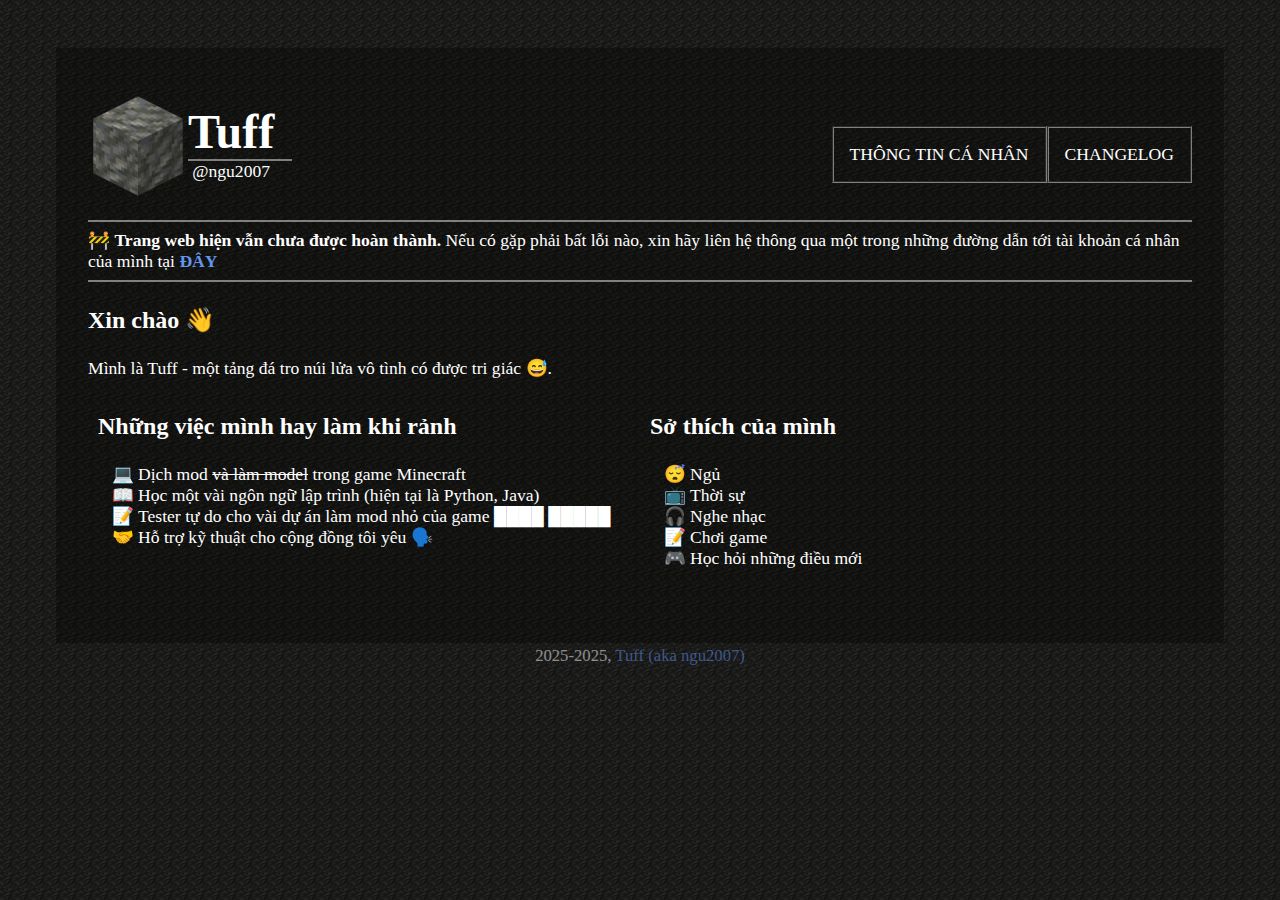
<file: index.html>
<!DOCTYPE html>
<html lang="vi">
<head>
    <title>Tuff - Trang chủ</title>
    <meta charset="UTF-8">
    <meta name="viewport" content="width=device-width, initial-scale=1.0">
    <link href="web/style.css" rel="stylesheet" type="text/css">
    <link rel="icon" href="web/image/avt.png" type="image/x-icon">
</head>
<body>
    <main>
        <header>
            <nav class="navbar">
                <div class="main_web_link">
                    <img src="web/image/avt.png" alt=" pfp here" width="100px" height="100px">
                    <div>
                        <h2>Tuff</h2>
                        <hr class="hr_main_link">
                        <p>@ngu2007</p>
                    </div>
                </div>
                <ul>
                    <li>
                        <a href="rl-info.html">Thông tin cá nhân</a>
                    </li>
                    <li>
                        <a href="changelog.html">Changelog</a>
                    </li>
                </ul>
            </nav>
        </header>
        <hr>
        <div>
            <p>🚧 <b>Trang web hiện vẫn chưa được hoàn thành.</b> Nếu có gặp phải bất lỗi nào, 
            xin hãy liên hệ thông qua một trong những đường dẫn tới tài khoản cá nhân của mình tại 
            <a href="rl-info.html#socials"><b>ĐÂY</b></a>   </p>
        </div>
        <hr>
        
        <div>
            <h3>Xin chào 👋</h3>
            <p>Mình là Tuff - một tảng đá tro núi lửa vô tình có được tri giác 😅.</p>
        </div>

        <section class="noi_dung">
            <h3>Những việc mình hay làm khi rảnh</h3>
            <ul>
                <li class="list_style_type_lam_viec">Dịch mod <del>và làm model</del> trong game Minecraft</li>
                <li class="list_style_type_lam_viec">Học một vài ngôn ngữ lập trình (hiện tại là Python, Java)</li>
                <li class="list_style_type_lam_viec">Tester tự do cho vài dự án làm mod nhỏ của game ████ █████</li>
                <li class="list_style_type_lam_viec">Hỗ trợ kỹ thuật cho cộng đồng tôi yêu 🗣️</li>
            </ul>
        </section>

        <section class="noi_dung">
            <h3>Sở thích của mình</h3>
            <ul>
                <li class="list_style_type_so_thich">Ngủ</li>
                <li class="list_style_type_so_thich">Thời sự</li>
                <li class="list_style_type_so_thich">Nghe nhạc</li>
                <li class="list_style_type_so_thich">Chơi game</li>
                <li class="list_style_type_so_thich">Học hỏi những điều mới</li>
            </ul>
        </section>
    </main>
    <footer><small>2025-2025, <a href="index.html" title="Dẫn tới trang chủ"><span>Tuff (aka ngu2007)</span></a></small></footer>
</body>
</html>
</file>
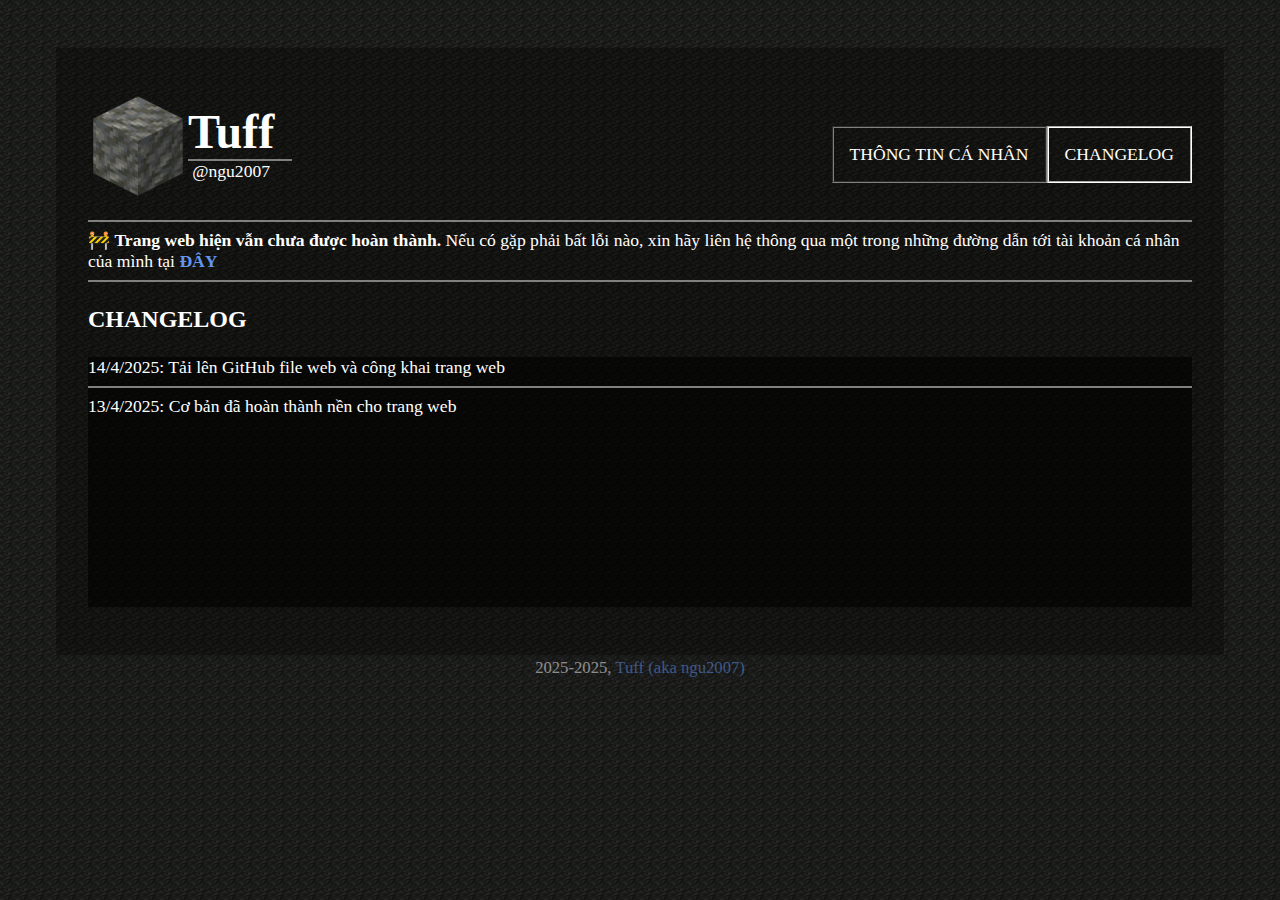
<file: changelog.html>
<!DOCTYPE html>
<html lang="vi">
<head>
    <title>Tuff - Changelog</title>
    <meta charset="UTF-8">
    <meta name="viewport" content="width=device-width, initial-scale=1.0">
    <link href="web/style.css" rel="stylesheet" type="text/css">
    <link rel="icon" href="web/image/avt.png" type="image/x-icon">
    <title>Document</title>
</head>
<body>
    <main>
        <header>
            <nav class="navbar">
                <a href="index.html" title="Trang chủ">
                    <div class="main_web_link">
                        <img src="web/image/avt.png" alt=" pfp here" width="100px" height="100px">
                        <div>
                            <h2>Tuff</h2>
                            <hr class="hr_main_link">
                            <p>@ngu2007</p>
                        </div>
                    </div>
                </a>
                <ul>
                    <li>
                        <a href="rl-info.html">Thông tin cá nhân</a>
                    </li>
                    <li>
                        <a class="link_border">Changelog</a>
                    </li>
                </ul>
            </nav>
        </header>
        
        <hr>
        <div>
            <p>🚧 <b>Trang web hiện vẫn chưa được hoàn thành.</b> Nếu có gặp phải bất lỗi nào, 
                xin hãy liên hệ thông qua một trong những đường dẫn tới tài khoản cá nhân của mình tại 
                <a href="rl-info.html#socials"><b>ĐÂY</b></a>   </p>
        </div>
        <hr>

        <h3>CHANGELOG</h3>
        <div class="changelog">
            <p>14/4/2025: Tải lên GitHub file web và công khai trang web</p>
            <hr>
            <p>13/4/2025: Cơ bản đã hoàn thành nền cho trang web</p>
        </div>
        
    </main>
    <footer><small>2025-2025, <a href="index.html" title="Dẫn tới trang chủ"><span>Tuff (aka ngu2007)</span></a></small></footer>
</body>
</html>
</file>
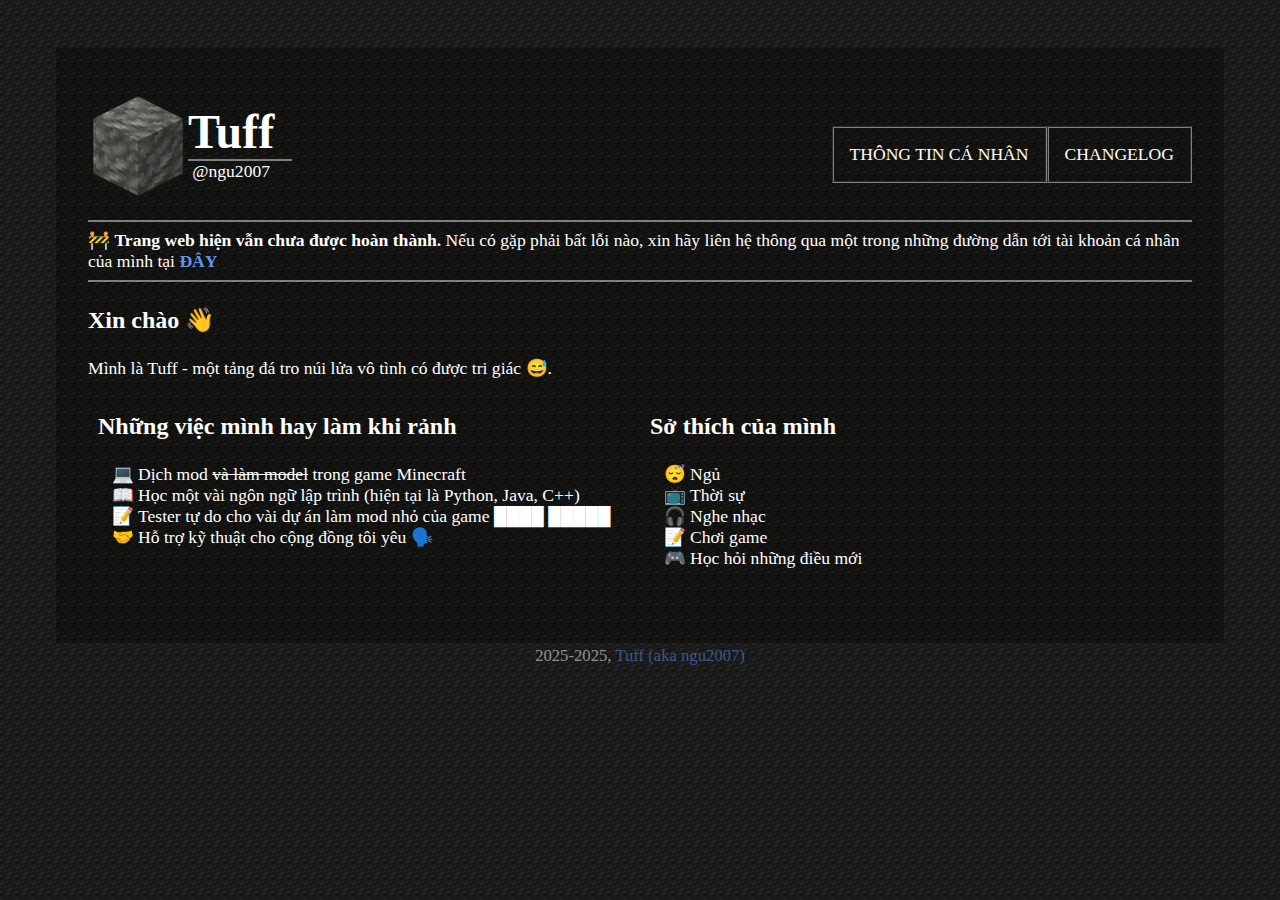
<file: main.html>
<!DOCTYPE html>
<html lang="vi">
<head>
    <title>Tuff - Trang chủ</title>
    <meta charset="UTF-8">
    <meta name="viewport" content="width=device-width, initial-scale=1.0">
    <link href="web/style.css" rel="stylesheet" type="text/css">
</head>
<body>
    <main>
        <nav class="navbar">
            <div class="main_web_link">
                <img src="web/image/avt.png" alt=" pfp here" width="100px" height="100px">
                <div>
                    <h2>Tuff</h2>
                    <hr class="hr_main_link">
                    <p>@ngu2007</p>
                </div>
            </div>
            <ul>
                <li>
                    <a href="rl-info.html">Thông tin cá nhân</a>
                </li>
                <li>
                    <a href="changelog.html">Changelog</a>
                </li>
            </ul>
        </nav>

        <hr>
        <div>
            <p>🚧 <b>Trang web hiện vẫn chưa được hoàn thành.</b> Nếu có gặp phải bất lỗi nào, 
            xin hãy liên hệ thông qua một trong những đường dẫn tới tài khoản cá nhân của mình tại 
            <a href="rl-info.html #socials"><b>ĐÂY</b></a>   </p>
        </div>
        <hr>
        
        <div>
            <h3>Xin chào 👋</h3>
            <p>Mình là Tuff - một tảng đá tro núi lửa vô tình có được tri giác 😅.</p>
        </div>

        <section class="noi_dung">
            <h3>Những việc mình hay làm khi rảnh</h3>
            <ul>
                <li class="list_style_type_lam_viec">Dịch mod <del>và làm model</del> trong game Minecraft</li>
                <li class="list_style_type_lam_viec">Học một vài ngôn ngữ lập trình (hiện tại là Python, Java, C++)</li>
                <li class="list_style_type_lam_viec">Tester tự do cho vài dự án làm mod nhỏ của game ████ █████</li>
                <li class="list_style_type_lam_viec">Hỗ trợ kỹ thuật cho cộng đồng tôi yêu 🗣️</li>
            </ul>
        </section>

        <section class="noi_dung">
            <h3>Sở thích của mình</h3>
            <ul>
                <li class="list_style_type_so_thich">Ngủ</li>
                <li class="list_style_type_so_thich">Thời sự</li>
                <li class="list_style_type_so_thich">Nghe nhạc</li>
                <li class="list_style_type_so_thich">Chơi game</li>
                <li class="list_style_type_so_thich">Học hỏi những điều mới</li>
            </ul>
        </section>
    </main>
    <footer><small>2025-2025, <a href="main.html" title="Dẫn tới trang chủ"><span>Tuff (aka ngu2007)</span></a></small></footer>
</body>
</html>
</file>
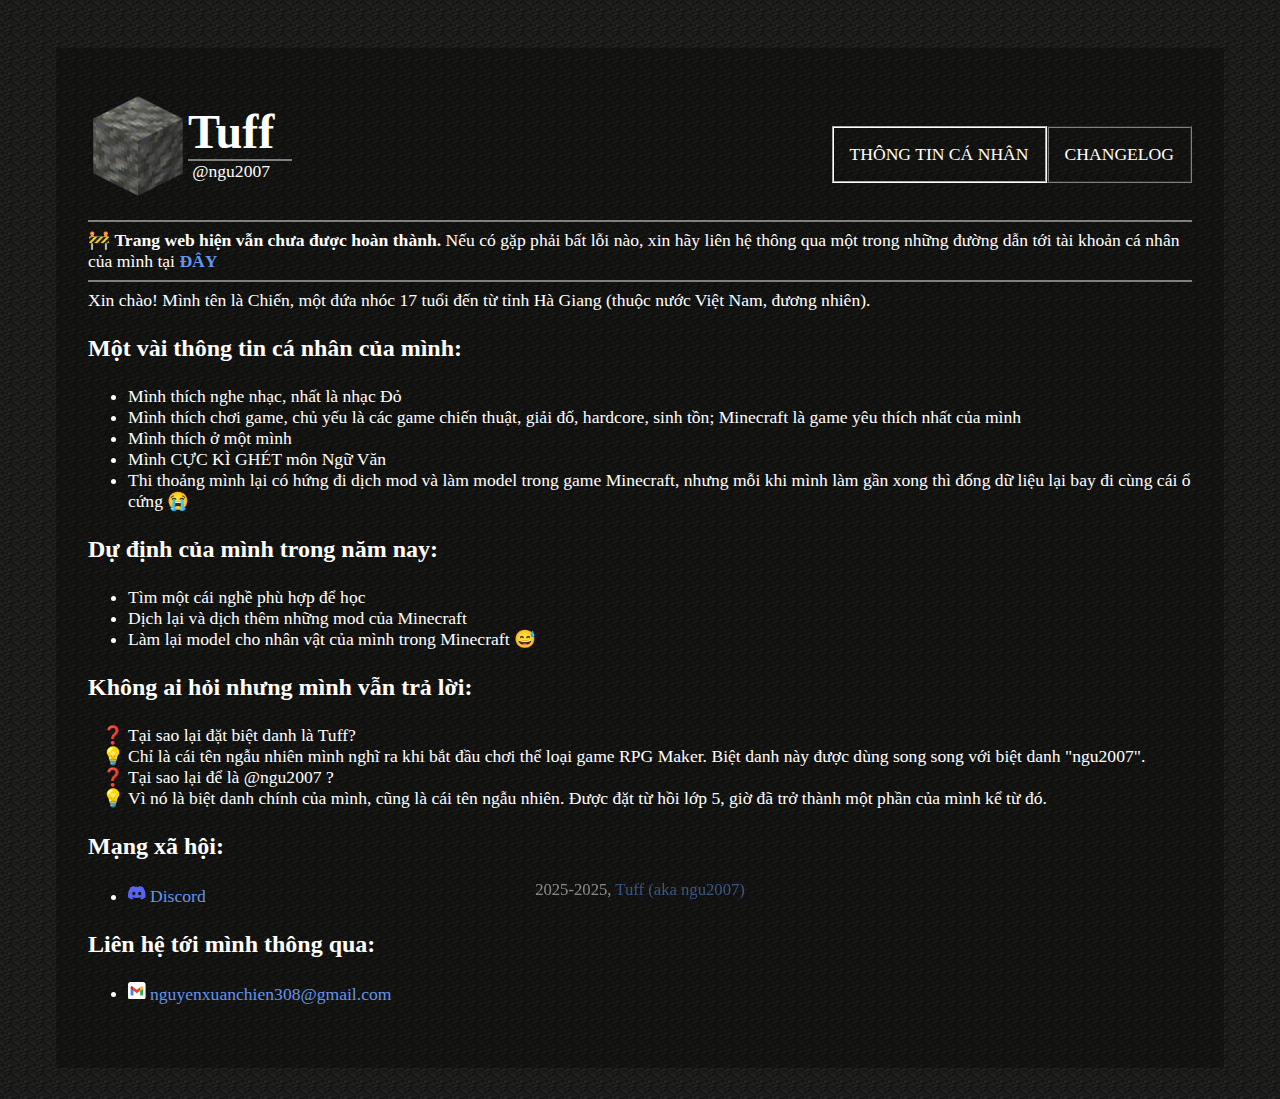
<file: rl-info.html>
<!DOCTYPE html>
<html lang="vi">
<head>
    <title>Tuff - Thông tin cá nhân</title>
    <meta charset="UTF-8">
    <meta name="viewport" content="width=device-width, initial-scale=1.0">
    <link href="web/style.css" rel="stylesheet" type="text/css">
    <link rel="icon" href="web/image/avt.png" type="image/x-icon">
    <title>Document</title>
</head>
<body>
    <main>

        <header>
            <nav class="navbar">
                <a href="index.html" title="Trang chủ">
                    <div class="main_web_link">
                        <img src="web/image/avt.png" alt=" pfp here" width="100px" height="100px">
                        <div>
                            <h2>Tuff</h2>
                            <hr class="hr_main_link">
                            <p>@ngu2007</p>
                        </div>
                    </div>
                </a>
                <ul>
                    <li>
                        <a class="link_border">Thông tin cá nhân</a>
                    </li>
                    <li>
                        <a href="changelog.html">Changelog</a>
                    </li>
                </ul>
            </nav>
        </header>

        <hr>
        <div>
            <p>🚧 <b>Trang web hiện vẫn chưa được hoàn thành.</b> Nếu có gặp phải bất lỗi nào, 
                xin hãy liên hệ thông qua một trong những đường dẫn tới tài khoản cá nhân của mình tại 
                <a href="#socials"><b>ĐÂY</b></a>   </p>
        </div>
        <hr>
        
        <p>Xin chào! Mình tên là Chiến, một đứa nhóc 17 tuổi đến từ tỉnh Hà Giang (thuộc nước Việt Nam, đương nhiên).</p>
        
        <section>
            <h3>Một vài thông tin cá nhân của mình:</h3>
            <ul>
                <li>Mình thích nghe nhạc, nhất là nhạc Đỏ</li>
                <li>Mình thích chơi game, chủ yếu là các game chiến thuật, giải đố, hardcore, sinh tồn; 
                    Minecraft là game yêu thích nhất của mình</li>
                <li>Mình thích ở một mình</li>
                <li>Mình CỰC KÌ GHÉT môn Ngữ Văn</li>
                <li>Thi thoảng mình lại có hứng đi dịch mod và làm model trong game Minecraft, nhưng mỗi khi mình 
                    làm gần xong thì đống dữ liệu lại bay đi cùng cái ổ cứng 😭</li>
            </ul>
        </section>

        <section>
            <h3>Dự định của mình trong năm nay:</h3>
            <ul>
                <li>Tìm một cái nghề phù hợp để học</li>
                <li>Dịch lại và dịch thêm những mod của Minecraft</li>
                <li>Làm lại model cho nhân vật của mình trong Minecraft 😅</li>
            </ul>
        </section>

        <section>
            <h3>Không ai hỏi nhưng mình vẫn trả lời:</h3>
            <ul class="list_style_type_cau_hoi">
                <li>Tại sao lại đặt biệt danh là Tuff?</li>
                <li>Chỉ là cái tên ngẫu nhiên mình nghĩ ra khi bắt đầu chơi thể loại game RPG Maker. 
                    Biệt danh này được dùng song song với biệt danh "ngu2007".</li>
                <li>Tại sao lại để là @ngu2007 ?</li>
                <li>Vì nó là biệt danh chính của mình, cũng là cái tên ngẫu nhiên. Được đặt từ hồi lớp 5, 
                    giờ đã trở thành một phần của mình kể từ đó.</li>
            </ul>
        </section>

        <section id="socials">
            <h3>Mạng xã hội:</h3>
            <ul>
                <li>
                    <a href="https://discord.gg/h6jrczU4">
                        <svg xmlns="http://www.w3.org/2000/svg" width="1em" height="1em" viewBox="0 0 256 199">
                            <path fill="#5865F2"
                                d="M216.856 16.597A208.5 208.5 0 0 0 164.042 0c-2.275 4.113-4.933 9.645-6.766
                                14.046q-29.538-4.442-58.533 0c-1.832-4.4-4.55-9.933-6.846-14.046a207.8 207.8 0 0 
                                0-52.855 16.638C5.618 67.147-3.443 116.4 1.087 164.956c22.169 16.555 43.653 26.612 
                                64.775 33.193A161 161 0 0 0 79.735 175.3a136.4 136.4 0 0 1-21.846-10.632a109 
                                109 0 0 0 5.356-4.237c42.122 19.702 87.89 19.702 129.51 0a132 132 0 0 0 5.355 
                                4.237a136 136 0 0 1-21.886 10.653c4.006 8.02 8.638 15.67 13.873 22.848c21.142-6.58 
                                42.646-16.637 64.815-33.213c5.316-56.288-9.08-105.09-38.056-148.36M85.474 
                                135.095c-12.645 0-23.015-11.805-23.015-26.18s10.149-26.2 23.015-26.2s23.236 11.804 
                                23.015 26.2c.02 14.375-10.148 26.18-23.015 26.18m85.051 0c-12.645 
                                0-23.014-11.805-23.014-26.18s10.148-26.2 23.014-26.2c12.867 0 23.236 11.804 
                                23.015 26.2c0 14.375-10.148 26.18-23.015 26.18">
                            </path>
                        </svg> <!-- Không hẳn là icon -->
                        <span>Discord</span>
                    </a>
                </li>
            </ul>
        </section>

        <section>
            <h3>Liên hệ tới mình thông qua:</h3>
            <ul>
                <li>
                    <svg xmlns="http://www.w3.org/2000/svg" viewBox="0 0 512 512" width="1em" height="1em">
                        <g id="SVGRepo_bgCarrier" stroke-width="0"></g>
                        <g id="SVGRepo_tracerCarrier" stroke-linecap="round" stroke-linejoin="round"></g>
                        <g id="SVGRepo_iconCarrier"><rect width="512" height="512" rx="15%" fill="#ffffff"></rect>
                            <path d="M158 391v-142l-82-63V361q0 30 30 30" fill="#4285f4"></path>
                            <path d="M 154 248l102 77l102-77v-98l-102 77l-102-77" fill="#ea4335"></path>
                            <path d="M354 391v-142l82-63V361q0 30-30 30" fill="#34a853"></path>
                            <path d="M76 188l82 63v-98l-30-23c-27-21-52 0-52 26" fill="#c5221f"></path>
                            <path d="M436 188l-82 63v-98l30-23c27-21 52 0 52 26" fill="#fbbc04"></path>
                        </g>
                    </svg>
                    <a href="mailto:nguyenxuanchien308@gmail.com"><span>nguyenxuanchien308@gmail.com</span></a>
                </li>
            </ul>
        </section>
        
    </main>
    <footer><small>2025-2025, <a href="index.html" title="Dẫn tới trang chủ"><span>Tuff (aka ngu2007)</span></a></small></footer>
</body>
</html>
</file>
<file: web/style.css>
body {color: white; background-image: url("image/menu_background_3.png")}
main {
    background: rgba(0, 0, 0, 0.3);
    padding: 3rem;
    padding-top: 3rem;
    padding-left: 2rem;
    padding-right: 2rem;
    text-align: left;
    margin: 3rem;
    margin-bottom: 0;
    overflow-y: auto; /*Chỉ định hiển thị khi phần tử có quá nhiều nội dung (nếu tràn theo hàng ngang)*/
}

.main_web_link /*Ô của đường dẫn trang chủ (cùng được nằm trong nav)*/{
    display: flex; 
    color: white; 
    text-decoration: none;
    text-align: center;
    padding-bottom: 1rem;
}
.main_web_link div {margin-top: 0.5rem;}
a {color: white;text-decoration: none;}

/*.navbar: thanh chứa những link dẫn tới web khác cùng mục (được đặt cùng cấp do chưa có nhiều nội dung */
.navbar {display: flex;flex-direction: row;flex-wrap: wrap;}
.navbar ul {
    list-style-type: none;
    overflow: hidden;
    display: flex; /*Thiết lập bố cục cho phần tử con của ul*/
    margin: 0;
    padding: 0;
    justify-content: flex-end; /*Cho ul thuộc .navbar sang góc cuối cùng bên phải*/
    align-items: center; /*Căn lề nội dung vào trung tâm trục tung. Nếu ô không chứa được hết nội dung thì ô sẽ tự tăng kích thước đồng đều theo mọi hướng*/
    flex-grow: 1; /**/
}
.navbar ul li {display: inline;}
.navbar ul li a /*Ô chứa đường link lúc bình thường*/{
    color: white;
    display: block;
    text-transform: uppercase;
    padding: 1rem;
    box-sizing: border-box;
    width: 100%;
    border: groove gray 2px;
}

.link_border /*Ô chứa đường link tới trang mà mình hiện đang ở sẽ có viền trắng*/{
    box-sizing: border-box;width: 100%;border: groove white 2px !important; }

/*Khi di chuột tới ô chứa đường dẫn nằm trong thanh, nền của ô đấy sẽ tối đi*/
.navbar ul li a:hover {background-color: rgba(0, 0, 0, 0.8);box-sizing: border-box;width: 100%;}

h2 {font-size: 3rem; margin: 0;}
h3 {font-size: 1.5rem;}
p, ul > li {font-size: 1.1rem; margin: 0;}

hr {
    height:2px;
    margin-top: 0.5rem;
    margin-bottom: 0.5rem;
    border-width:0;
    color:gray;
    background-color:gray
}
.hr_main_link {width: 120%; margin-top: 0; margin-bottom: 0;}

/*Tự tạo kiểu ("style-type") cho list-style-type*/
@counter-style lam_viec {system: fixed;symbols: "💻" "📖" "📝" "🤝";suffix: " ";}
.list_style_type_lam_viec {list-style-type: lam_viec;}

@counter-style so_thich {system: fixed;symbols: "😴" "📺" "🎧" "📝" "🎮";suffix: " "}
.list_style_type_so_thich {list-style-type: so_thich;}

@counter-style cau_hoi {system: cyclic;symbols: "❓" "💡";suffix: " ";}
.list_style_type_cau_hoi {list-style-type: cau_hoi;}

.noi_dung {
    width: 50%;
    float: left; /*Chuyển vị trí và định dạng nội dung*/
    padding: 10px;
    box-sizing: border-box;
}

/*Tự điều chỉnh kích cỡ tùy vào chiều rộng tối đa (max-width)*/
@media screen and (max-width:850px) {main {padding-left: 1.5rem;padding-right: 1.5rem; margin: 2rem;}}
@media screen and (max-width:750px){
    .noi_dung {width: 100%;}
    ul > li {margin-bottom: 0.1rem;}
    .navbar ul li a {padding: 1rem;}
}
@media screen and (max-width: 650px) {.navbar ul {justify-content: flex-start;}}
@media screen and (max-width:500px) {
    main {
        padding-left: 1rem;
        padding-right: 1rem;
        margin-left: 0.5rem;
        margin-right: 0.5rem;
    }
    p {font-size: initial;}
    h3 {font-size: 1.25rem;}
    h2 {font-size: 2.5rem;}
}
@media screen and (max-width:400px) {
    .navbar ul {
        flex-direction: column;
        align-items: flex-start;
    }
}
footer /*Chân trang web (được làm một cách cẩu thả)*/{
    font-size: 20px;
    opacity: 0.5; /*Độ trong suốt*/
    text-align: center; 
    transition: 0.25s; /*Kiểm soát tốc độ chuyển đổi của phần tử khi thuộc tính CSS thay đổi*/
    position: sticky; /*Dính vào một khu vực cố định dựa theo việc cuộn vị trí trang (như mấy cái quảng cáo) */
    margin-bottom: 0.5rem;
    right: 0;
    left: 0;
    bottom: 0;
    width: auto;
}
footer:hover /**/{opacity: 1; transition: 0.25s;}
.changelog {
    width: 100%;
    height: 250px;
    overflow-y: scroll;
    background-color: rgba(0, 0, 0, 0.6);
}
span, a > b {color: #6495ed;}
</file>
